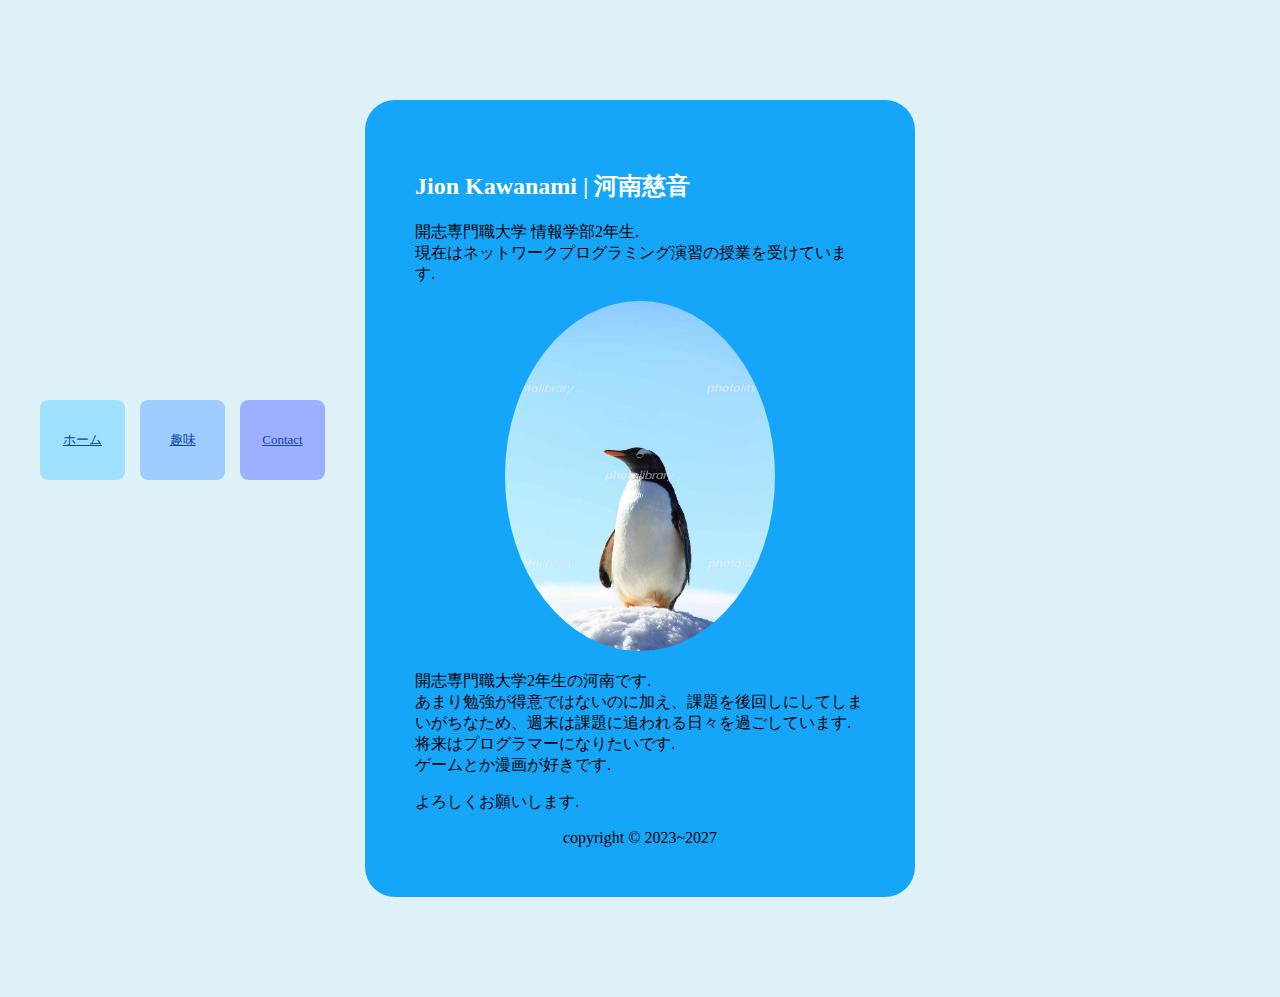
<file: network_prog/index.html>
<!DOCTYPE html>

<head>
    <meta charset="UTF-8">
    <link rel="stylesheet" href="css/style.css">
</head>

<body>
    <div class="contact-us">
        <div class="form">
            <div class="text">
                <h2>Jion Kawanami | 河南慈音</h2>
                <p>開志専門職大学 情報学部2年生. <br>
                    現在はネットワークプログラミング演習の授業を受けています. <br>
                   <center> <img src="img/pengin.jpeg" width="270" height="350" alt=""></center>
                </p>
                <p>開志専門職大学2年生の河南です.<br>
                    あまり勉強が得意ではないのに加え、課題を後回しにしてしまいがちなため、週末は課題に追われる日々を過ごしています.<br>
                    将来はプログラマーになりたいです. <br>
                    ゲームとか漫画が好きです.</p>
                <p>よろしくお願いします.</p>
            </div>
            <div class="social-icon">
                <div class="home">
                    <a href="index.html">ホーム</a>
                </div>
                <div class="research">
                    <a href="work.html">趣味</a>
                </div>
                <div class="contact">
                    <a href="contact.html">Contact</a>
                </div>
            </div>
            <center>copyright &#xa9 2023~2027</center>
        </div>
</body>

</html>
</file>
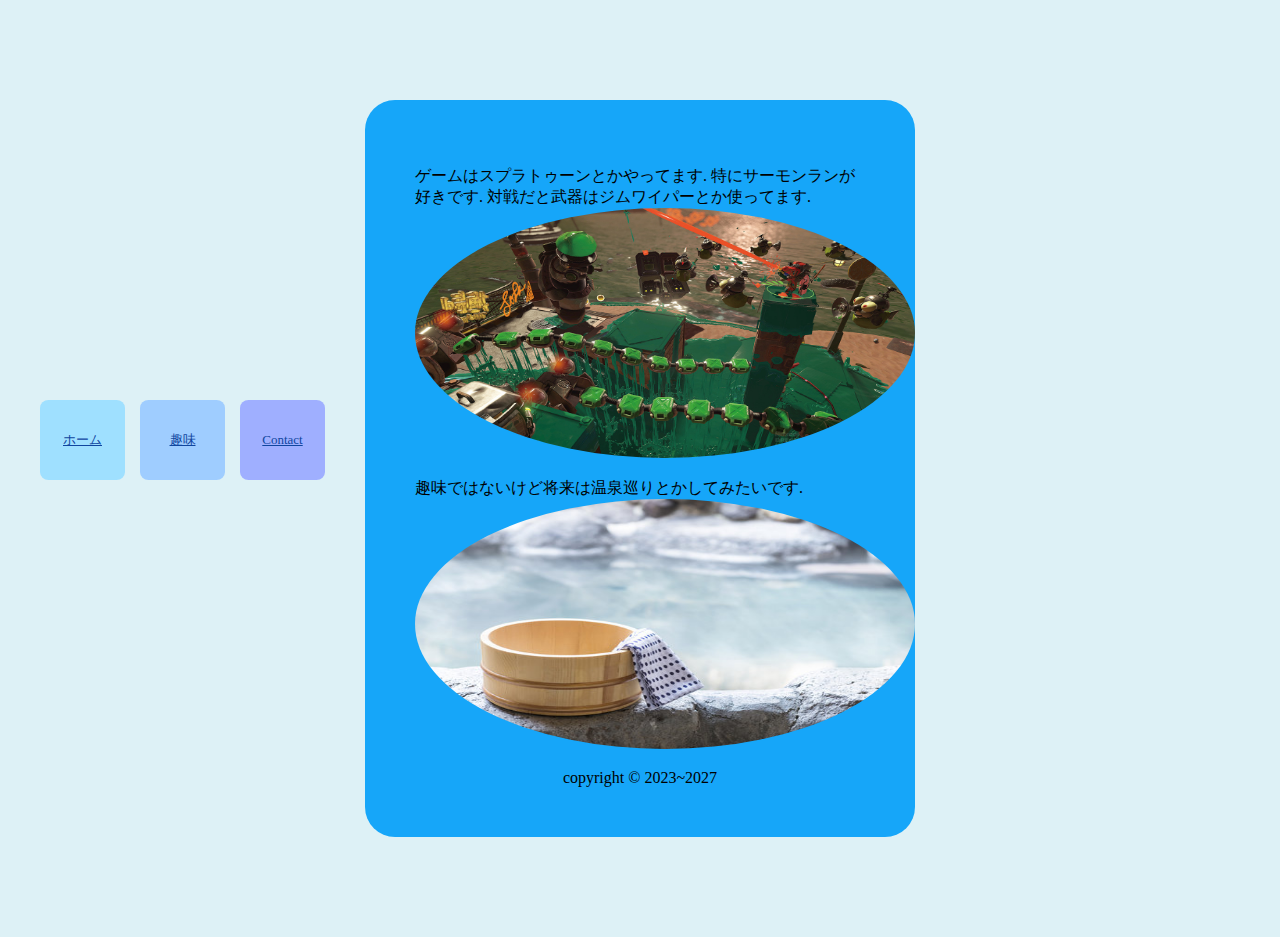
<file: network_prog/work.html>
<!DOCTYPE html>
<html lang="en">

<head>
    <link rel="stylesheet" href="css/style.css">
</head>

<body>
    <div class="contact-us">
        <div class="form">
            <div class="text">
                <p>
                    ゲームはスプラトゥーンとかやってます. 特にサーモンランが好きです. 対戦だと武器はジムワイパーとか使ってます.
                    <img src="img/salmonrun.jpeg" width="500" height="250" alt="">
                <p>趣味ではないけど将来は温泉巡りとかしてみたいです.
                    <img src="img/onsen.jpeg" width="500" height="250" alt="">
                </p>
            </div>
            <div class="social-icon">
                <div class="home">
                    <a href="index.html">ホーム</a>
                </div>
                <div class="research">
                    <a href="work.html">趣味</a>
                </div>
                <div class="contact">
                    <a href="contact.html">Contact</a>
                </div>
            </div>
        <center>copyright &#xa9 2023~2027</center>
    </div>
</body>

</html>
</file>
<file: network_prog/css/style.css>
body{
    background: rgb(221, 241, 246);
    }
    h2{
    color: rgb(255, 254, 255);
    }
    .contact-us{
     width: 450px;
     background:#16a6f9;
     padding: 50px;
     margin: 100px auto;
     border-radius: 30px;
     position: relative;
    }
    .social-icon{
     position: absolute;
     top: 300px;
     left: 50%;
     transform: translateX(-200%);
     width: 300px;
     display: flex;
    }
    .social-icon div{
    width: 160px;
    height: 80px;
    border-radius: 10%;
    position: relative;
    cursor: pointer;
    margin-right: 15px;
    }
    
.social-icon div a{
    position: absolute;
    top: 50%;
    left: 50%;
    transform: translate(-50%, -50%);
    color: rgb(16, 70, 159);
    font-size: 13px;
}
.social-icon div.home{
    background: #9fe0ff;
}
.social-icon div.research{
background: #9fcdff;
}
.social-icon div.contact{
background: #9fafff;
}
img:hover{
opacity: 0.5;
cursor: pointer;
}
img{
border-radius: 200%;
}
.form, .form-item{
    top: 20px;
    width: 100%;
}
.form-item .input{
        width: 100%;
        margin-bottom: 10px;
        border-radius: 30px;
        border: none;
        padding: 25px 40px;
        box-sizing: border-box;
        background: rgb(300, 237, 234); 
}
.form-item{
    position: relative;
}
.form-item .fas{
    position: absolute;
    top: 25px;
    left: 15px;
}
    .btn{
    text-align: center;
        width: 95%;
        background: #3c6b3a;
        border-radius: 20px;
        padding: 10px 6px;
        color: #f8faf0;
        cursor: pointer;
        margin: 10px;
    }
</file>
